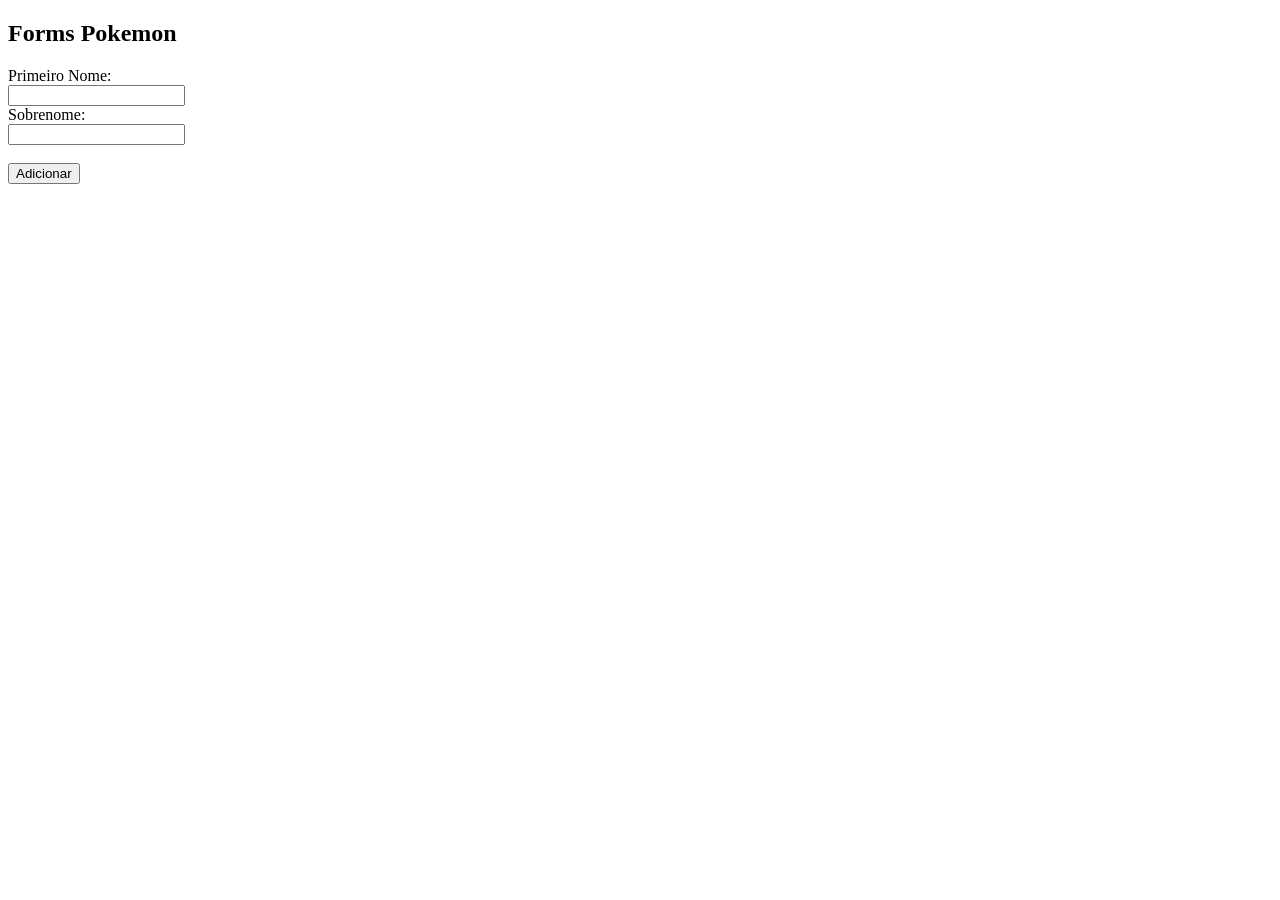
<file: forms.html>
<!DOCTYPE html>
<html lang="en">
<head>
    <meta charset="UTF-8">
    <meta name="viewport" content="width=device-width, initial-scale=1.0">
    <title>Document</title>
</head>
<body>
    <div class="formulario">
        <h2>Forms Pokemon</h2>
        <form id="formulario-pk">
            
            <label for="firstName">Primeiro Nome:</label><br>
            <input type="text" id="firstName" name="firstName"><br>

            <label for="lastName">Sobrenome:</label><br>
            <input type="text" id="lastName" name="lastName"><br><br>

            <input type="submit" value="Adicionar">
        </form> 
    </div>
</body>
</html>
</body>
</html>
</file>
